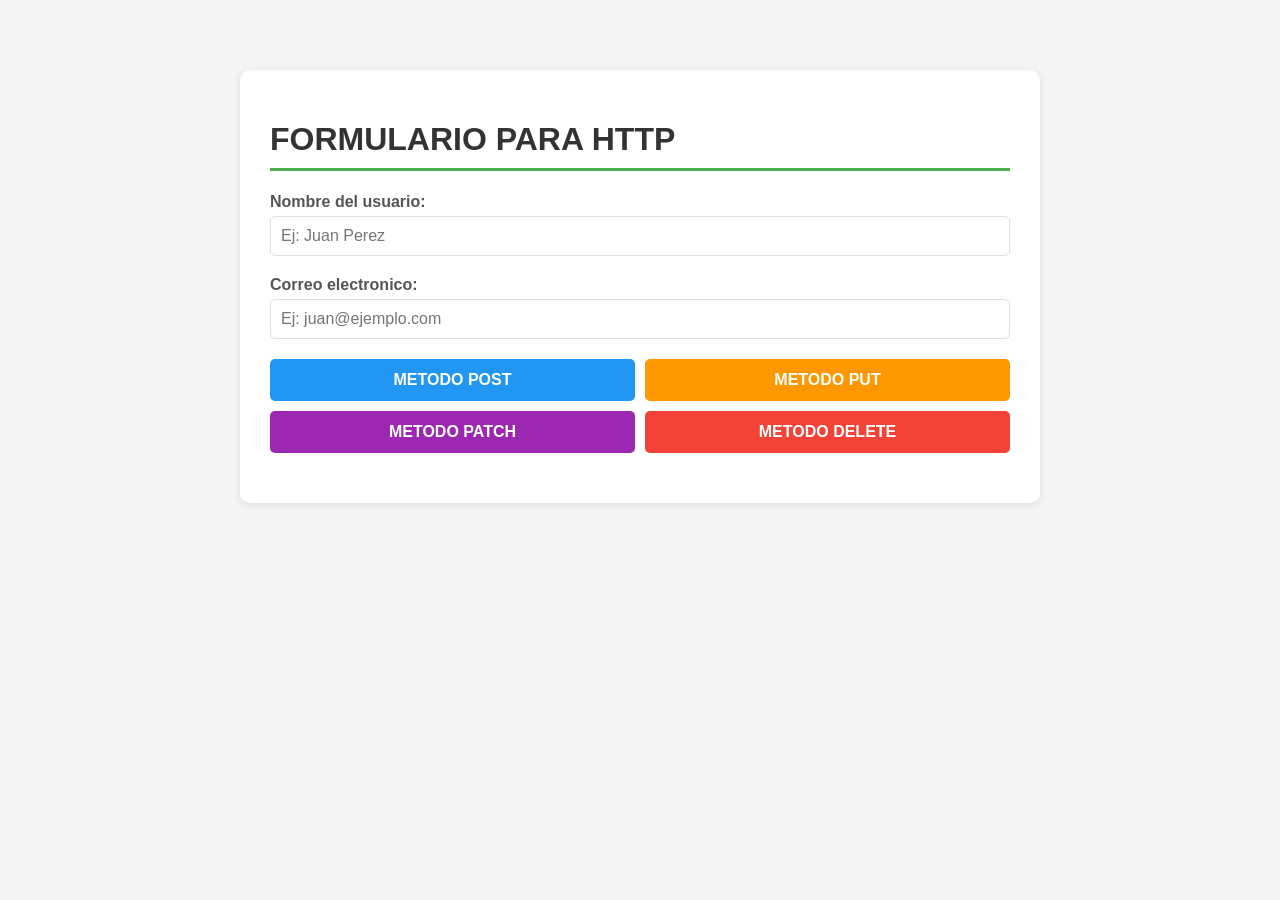
<file: index.html>
<!DOCTYPE html>
<html lang="es">
<head>
    <meta charset="UTF-8">
    <meta name="viewport" content="width=device-width, initial-scale=1.0">
    <title>HTTP</title>
    <link rel="stylesheet" href="css/index.css">
</head>
<body>
    <div class="container">
        <h1>FORMULARIO PARA HTTP</h1>
                
        <form id="formulario">
            <div class="form-group">
                <label for="nombreUsuario">Nombre del usuario:</label>
                <input type="text" id="nombreUsuario" name="nombreUsuario" 
                       placeholder="Ej: Juan Perez" required>
            </div>
            
            <div class="form-group">
                <label for="correoUsuario">Correo electronico:</label>
                <input type="text" id="correoUsuario" name="correoUsuario" 
                       placeholder="Ej: juan@ejemplo.com" required>
            </div>
            
            <div class="metodos-container">
                <button type="submit" class="btn-metodo btn-post" id="btnPost">
                    METODO POST
                </button>
                <button type="button" class="btn-metodo btn-put" id="btnPut">
                    METODO PUT
                </button>
                <button type="button" class="btn-metodo btn-patch" id="btnPatch">
                    METODO PATCH
                </button>
                <button type="button" class="btn-metodo btn-delete" id="btnDelete">
                    METODO DELETE
                </button>
            </div>
            
            <input type="hidden" id="metodoSeleccionado" name="metodo" value="POST">
        </form>
    </div>
    
    <script type="module" src="js/main.js"></script>
</body>
</html>
</file>
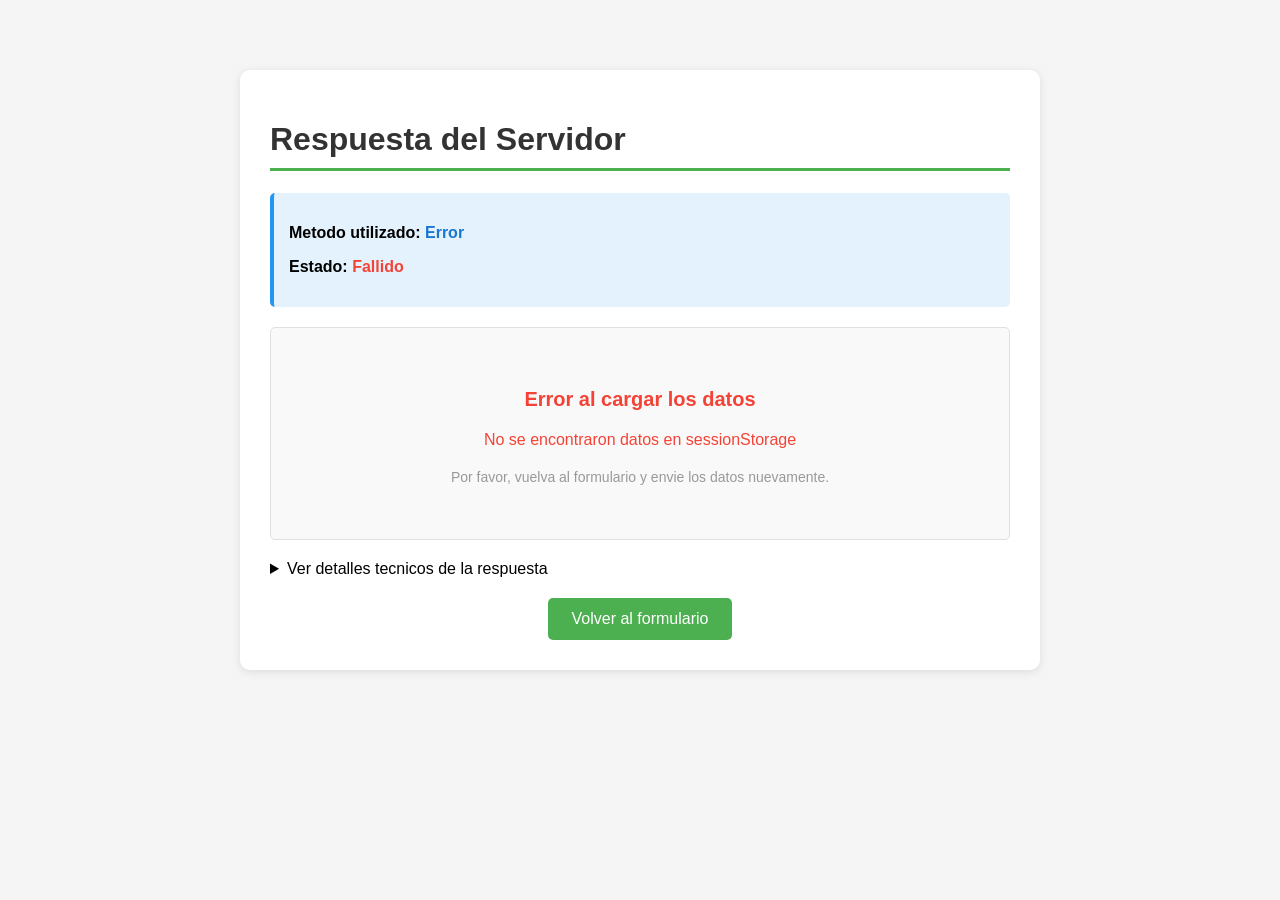
<file: respuesta.html>
<!DOCTYPE html>
<html lang="es">
<head>
    <meta charset="UTF-8">
    <meta name="viewport" content="width=device-width, initial-scale=1.0">
    <title>Respuesta del Servidor</title>
    <link rel="stylesheet" href="css/respuesta.css">
</head>
<body>
    <div class="container">
        <h1>Respuesta del Servidor</h1>
        
        <div class="header-info">
            <p>
                <strong>Metodo utilizado:</strong> 
                <span id="metodoUsado" class="metodo-usado">---</span>
            </p>
            <p>
                <strong>Estado:</strong> 
                <span id="estadoPeticion" class="metodo-usado">Procesando...</span>
            </p>
        </div>
        
        <div id="respuestaContainer" class="respuesta-container">
            <div id="datosRespuesta">
                <p class="sin-datos">Cargando datos de la respuesta...</p>
            </div>
        </div>
        
        <details class="detalles-tecnicos">
            <summary>Ver detalles tecnicos de la respuesta</summary>
            <pre id="detalleJSON">No disponible</pre>
        </details>
        
        <div style="text-align: center;">
            <a href="index.html" class="btn-volver">Volver al formulario</a>
        </div>
    </div>
    
    <script type="module" src="js/respuesta.js"></script>
</body>
</html>
</file>
<file: css/index.css>
body {
            font-family: Arial, sans-serif;
            max-width: 800px;
            margin: 50px auto;
            padding: 20px;
            background: #f5f5f5;
        }
        .container {
            background: white;
            padding: 30px;
            border-radius: 10px;
            box-shadow: 0 2px 10px rgba(0,0,0,0.1);
        }
        h1 {
            color: #333;
            border-bottom: 3px solid #4CAF50;
            padding-bottom: 10px;
        }
        .form-group {
            margin-bottom: 20px;
        }
        label {
            display: block;
            font-weight: bold;
            margin-bottom: 5px;
            color: #555;
        }
        input[type="text"] {
            width: 100%;
            padding: 10px;
            border: 1px solid #ddd;
            border-radius: 5px;
            font-size: 16px;
            box-sizing: border-box;
        }
        input[type="text"]:focus {
            outline: none;
            border-color: #4CAF50;
            box-shadow: 0 0 5px rgba(76, 175, 80, 0.3);
        }
        .metodos-container {
            display: grid;
            grid-template-columns: repeat(2, 1fr);
            gap: 10px;
            margin: 20px 0;
        }
        .btn-metodo {
            padding: 12px;
            border: none;
            border-radius: 5px;
            font-size: 16px;
            font-weight: bold;
            cursor: pointer;
            transition: all 0.3s ease;
            color: white;
        }
        .btn-metodo:hover {
            transform: translateY(-2px);
            box-shadow: 0 4px 8px rgba(0,0,0,0.2);
        }
        .btn-metodo:active {
            transform: translateY(0);
        }
        .btn-post { background: #2196F3; }
        .btn-put { background: #FF9800; }
        .btn-patch { background: #9C27B0; }
        .btn-delete { background: #f44336; }
</file>
<file: css/respuesta.css>
body {
            font-family: Arial, sans-serif;
            max-width: 800px;
            margin: 50px auto;
            padding: 20px;
            background: #f5f5f5;
        }
        .container {
            background: white;
            padding: 30px;
            border-radius: 10px;
            box-shadow: 0 2px 10px rgba(0,0,0,0.1);
        }
        h1 {
            color: #333;
            border-bottom: 3px solid #4CAF50;
            padding-bottom: 10px;
        }
        .header-info {
            background: #e3f2fd;
            padding: 15px;
            border-radius: 5px;
            margin: 20px 0;
            border-left: 4px solid #2196F3;
        }
        .metodo-usado {
            font-weight: bold;
            color: #1976D2;
        }
        .respuesta-container {
            background: #f9f9f9;
            padding: 20px;
            border-radius: 5px;
            margin: 20px 0;
            border: 1px solid #e0e0e0;
        }
        .campo {
            margin: 10px 0;
            padding: 10px;
            background: white;
            border-radius: 5px;
            border: 1px solid #e0e0e0;
        }
        .campo label {
            font-weight: bold;
            color: #555;
            display: inline-block;
            min-width: 120px;
        }
        .campo .valor {
            color: #333;
            word-break: break-all;
        }
        .seguridad-info {
            margin-top: 30px;
            padding: 15px;
            background: #e8f5e9;
            border-left: 4px solid #4CAF50;
            border-radius: 5px;
        }
        .seguridad-info h3 {
            margin-top: 0;
            color: #2e7d32;
        }
        .btn-volver {
            display: inline-block;
            padding: 12px 24px;
            background: #4CAF50;
            color: white;
            text-decoration: none;
            border-radius: 5px;
            margin-top: 20px;
            transition: background 0.3s;
        }
        .btn-volver:hover {
            background: #45a049;
        }
        .badge {
            display: inline-block;
            padding: 3px 8px;
            border-radius: 3px;
            font-size: 12px;
            font-weight: bold;
        }
        .badge-exito { background: #4CAF50; color: white; }
        .badge-info { background: #2196F3; color: white; }
        .badge-advertencia { background: #FF9800; color: white; }
        .badge-peligro { background: #f44336; color: white; }
        .sin-datos {
            text-align: center;
            padding: 40px;
            color: #999;
        }
</file>
